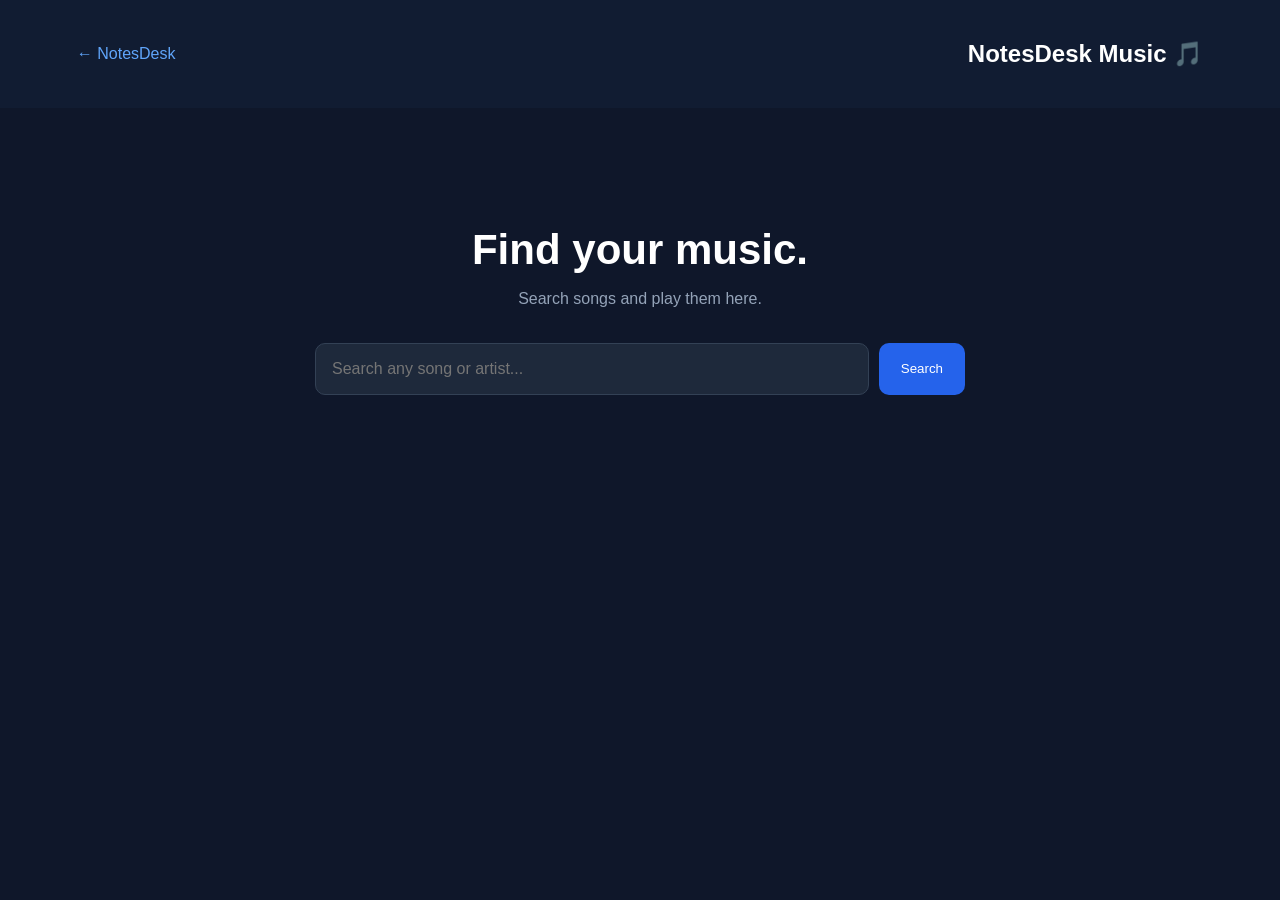
<file: music.html>
<!DOCTYPE html>
<html lang="en">

<head>
    <meta charset="UTF-8">
    <meta name="viewport" content="width=device-width, initial-scale=1.0">
    <title>NotesDesk Music</title>
    <link rel="stylesheet" href="music.css">
</head>

<body>

    <header>
        <a href="index.html">← NotesDesk</a>
        <h2>NotesDesk Music 🎵</h2>
    </header>

    <main>
        <h1>Find your music.</h1>
        <p>Search songs and play them here.</p>

        <div class="search-box">
            <input id="searchInput" type="text" placeholder="Search any song or artist...">
            <button id="searchBtn">Search</button>
        </div>

        <div id="results"></div>

        <section id="playerSection" hidden>
            <h2>Now Playing</h2>
            <div id="player"></div>
        </section>
    </main>

    <script src="music.js"></script>
</body>

</html>
</file>
<file: music.css>
* {
    box-sizing: border-box;
}

body {
    margin: 0;
    font-family: Arial, sans-serif;
    background: #0f172a;
    color: white;
}

header {
    padding: 20px 6%;
    display: flex;
    align-items: center;
    justify-content: space-between;
    background: #111c32;
}

header a {
    color: #60a5fa;
    text-decoration: none;
}

main {
    max-width: 900px;
    margin: 70px auto;
    padding: 20px;
    text-align: center;
}

h1 {
    font-size: 42px;
    margin-bottom: 10px;
}

main p {
    color: #94a3b8;
}

.search-box {
    display: flex;
    gap: 10px;
    margin: 35px auto;
    max-width: 650px;
}

.search-box input {
    flex: 1;
    min-width: 0;
    padding: 16px;
    border: 1px solid #334155;
    border-radius: 10px;
    background: #1e293b;
    color: white;
    font-size: 16px;
}

button {
    padding: 14px 22px;
    border: none;
    border-radius: 10px;
    background: #2563eb;
    color: white;
    cursor: pointer;
}

#results {
    display: grid;
    gap: 15px;
    text-align: left;
}

.song-card {
    background: #1e293b;
    padding: 18px;
    border-radius: 12px;
}

.song-card h3 {
    margin: 0 0 8px;
}

.song-card p {
    color: #94a3b8;
}

.song-card button {
    margin-top: 8px;
}

#playerSection {
    margin-top: 40px;
}

#player iframe {
    width: 100%;
    aspect-ratio: 16 / 9;
    border: none;
    border-radius: 12px;
}

@media (max-width: 600px) {
    header {
        flex-wrap: wrap;
        gap: 12px;
    }

    main {
        margin-top: 35px;
    }

    h1 {
        font-size: 32px;
    }

    .search-box {
        flex-direction: column;
    }

    .search-box button {
        width: 100%;
    }
}
</file>
